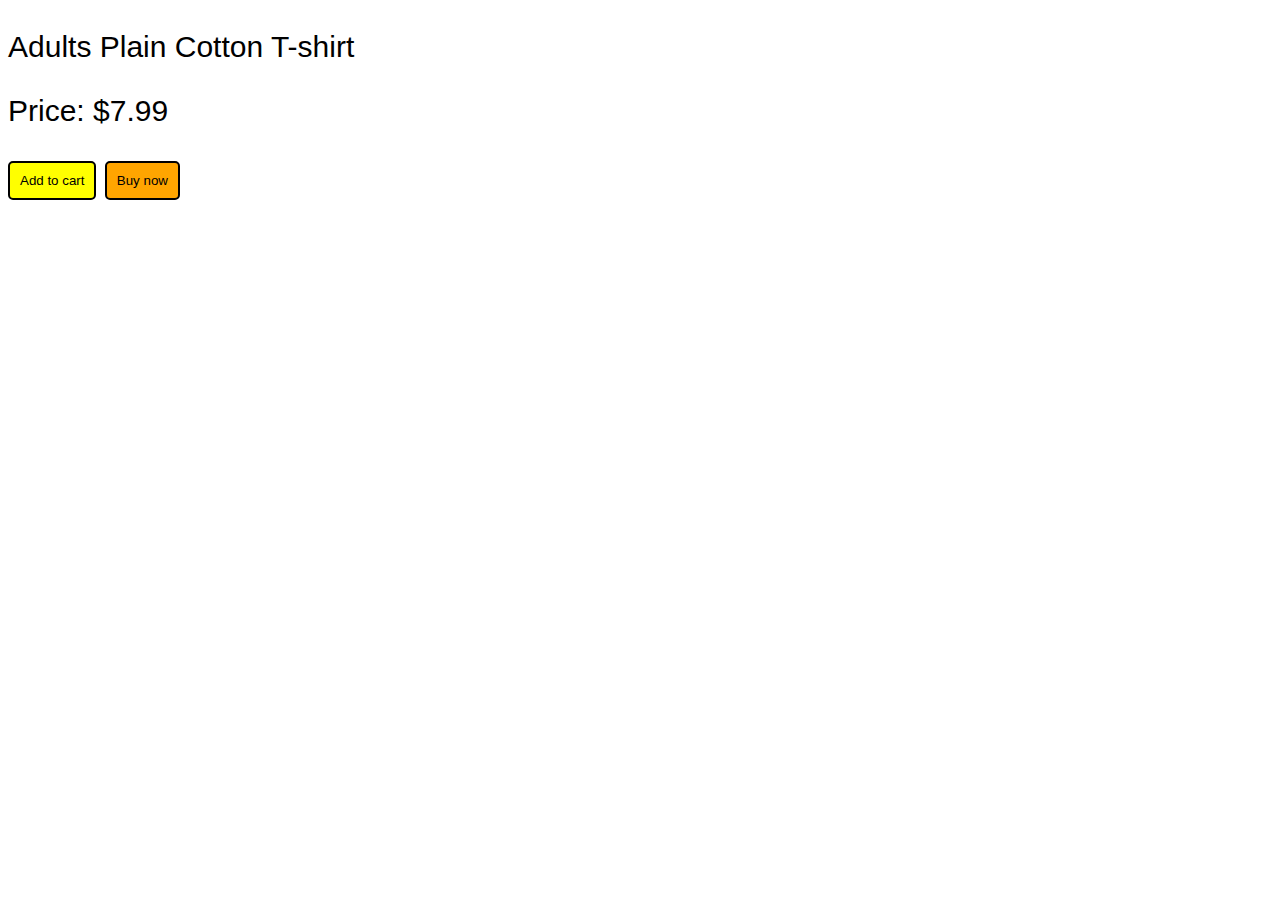
<file: CHALLENGE EXERCISE/HTML AND CSSS REVIEW/index.html>
<!DOCTYPE html>
<html lang="en">
<head>
    <meta charset="UTF-8">
    <meta name="viewport" content="width=device-width, initial-scale=1.0">
    <link rel="stylesheet" href="./main.css">
    <title>HTML AND CSS REVIEW</title>
</head>
<body>
    
    <!-- Create a cart text [Adults Plain Cotton T-shirt] and a cart price [Price: $7.99] -->

    <!-- Create 2 buttons "Add to cart" and "Buy Now". Use CSS to give them yellow
     and orange background colors -->

    <!-- Solution -->

    <p>Adults Plain Cotton T-shirt</p>
    <p>Price: $7.99</p>

    <button class="js-button1">Add to cart</button>

    <button class="js-button2">Buy now</button>

    <script src="./main.js"></script>
</body>
</html>
</file>
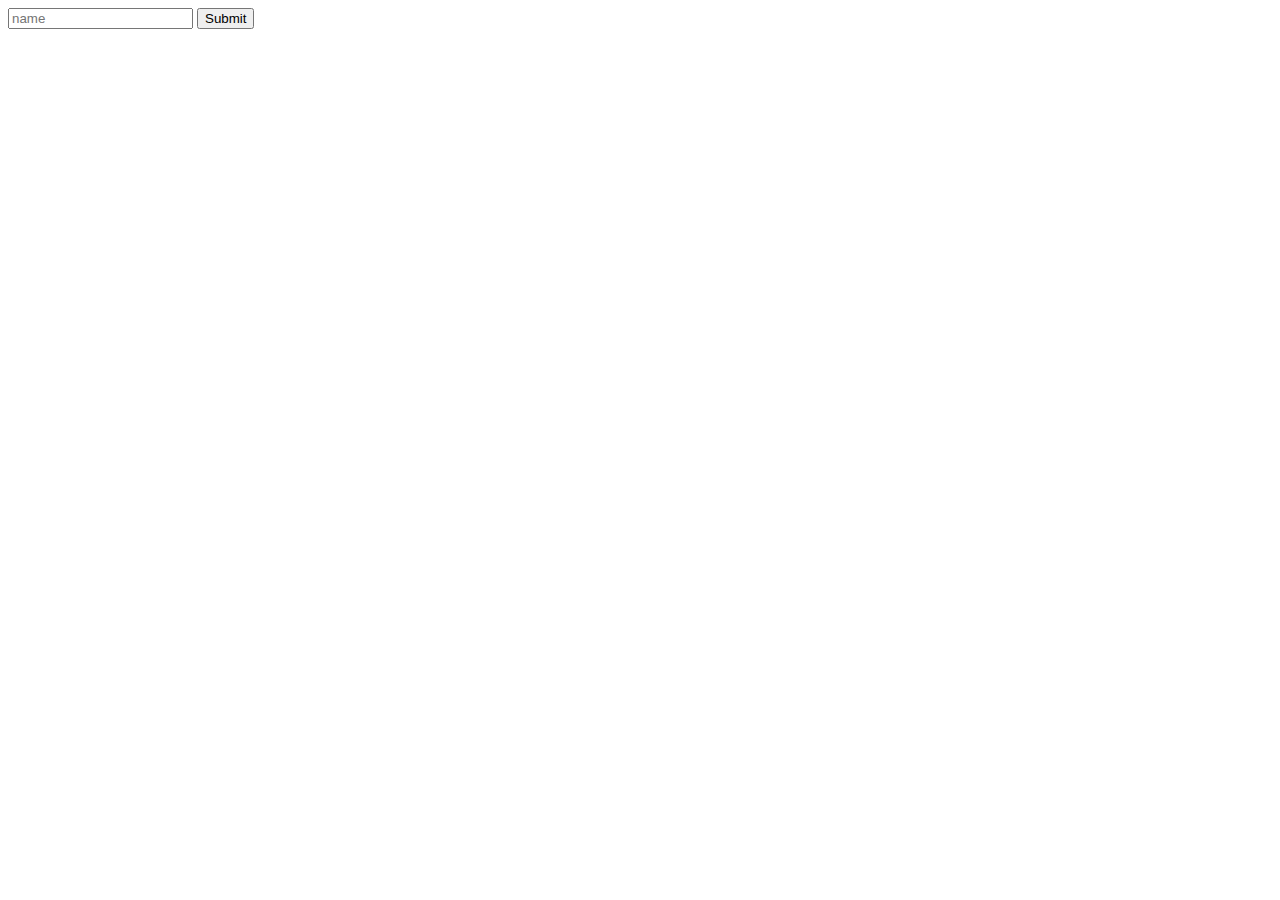
<file: DOM/Ex_04/index.html>
<!DOCTYPE html>
<html lang="en">
<head>
    <meta charset="UTF-8">
    <meta name="viewport" content="width=device-width, initial-scale=1.0">
    <title>EX_04</title>
</head>
<body>
    
    <input placeholder="name" class="input-text">

    <button onclick=" 
    
    inputText ();
    
    ">Submit</button>

    <p class="text-reveal"></p>


    <script src="./ex4.js"></script>
</body>
</html>
</file>
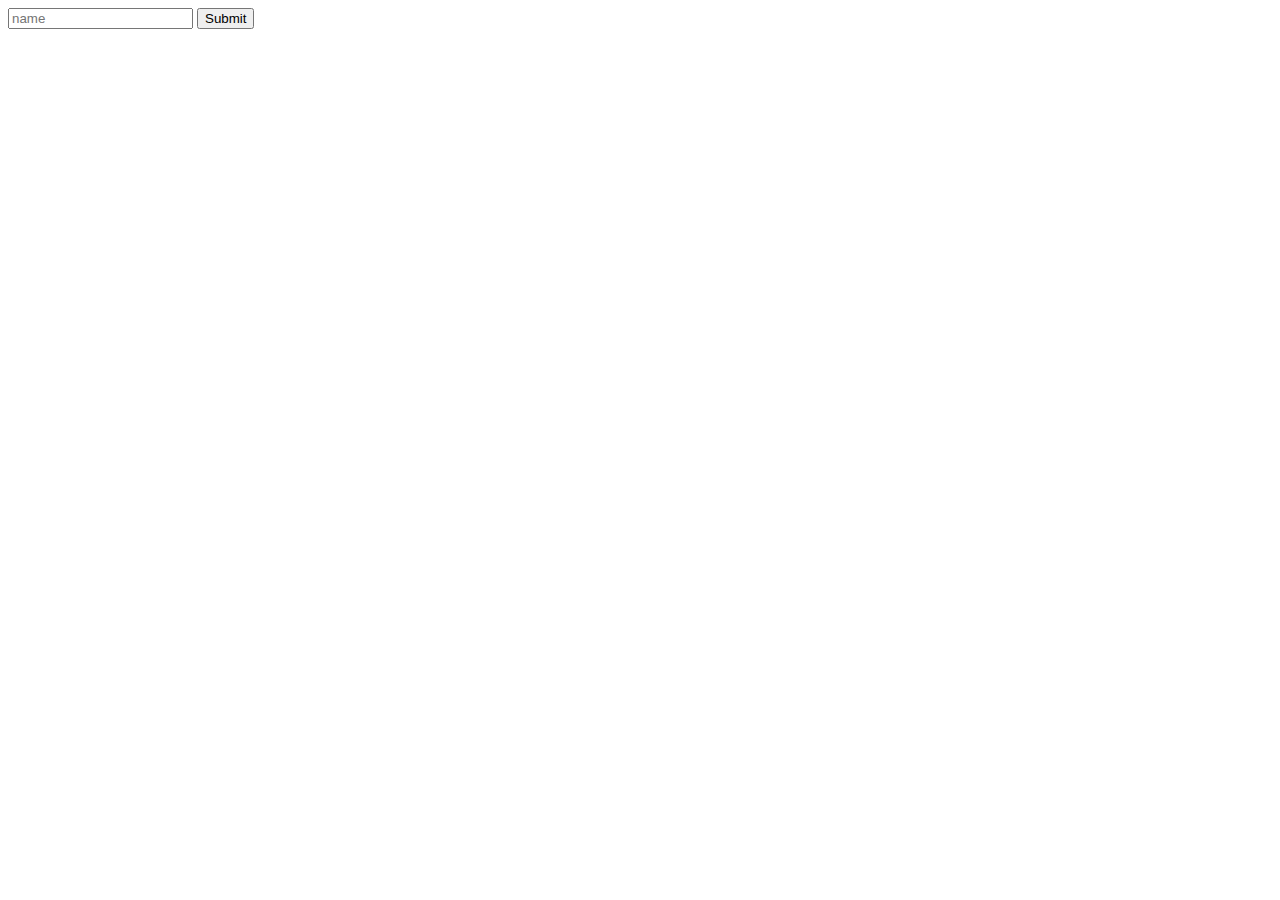
<file: DOM/Ex_05/index.html>
<!DOCTYPE html>
<html lang="en">
<head>
    <meta charset="UTF-8">
    <meta name="viewport" content="width=device-width, initial-scale=1.0">
    <title>EX_05</title>
</head>
<body>
    
    <input placeholder="name" class="input-text" onkeydown="handleInputdown(event)">

    <button onclick=" 
    
    inputText ();
    
    ">Submit</button>

    <p class="text-reveal"></p>


    <script src="./ex5.js"></script>
</body>
</html>
</file>
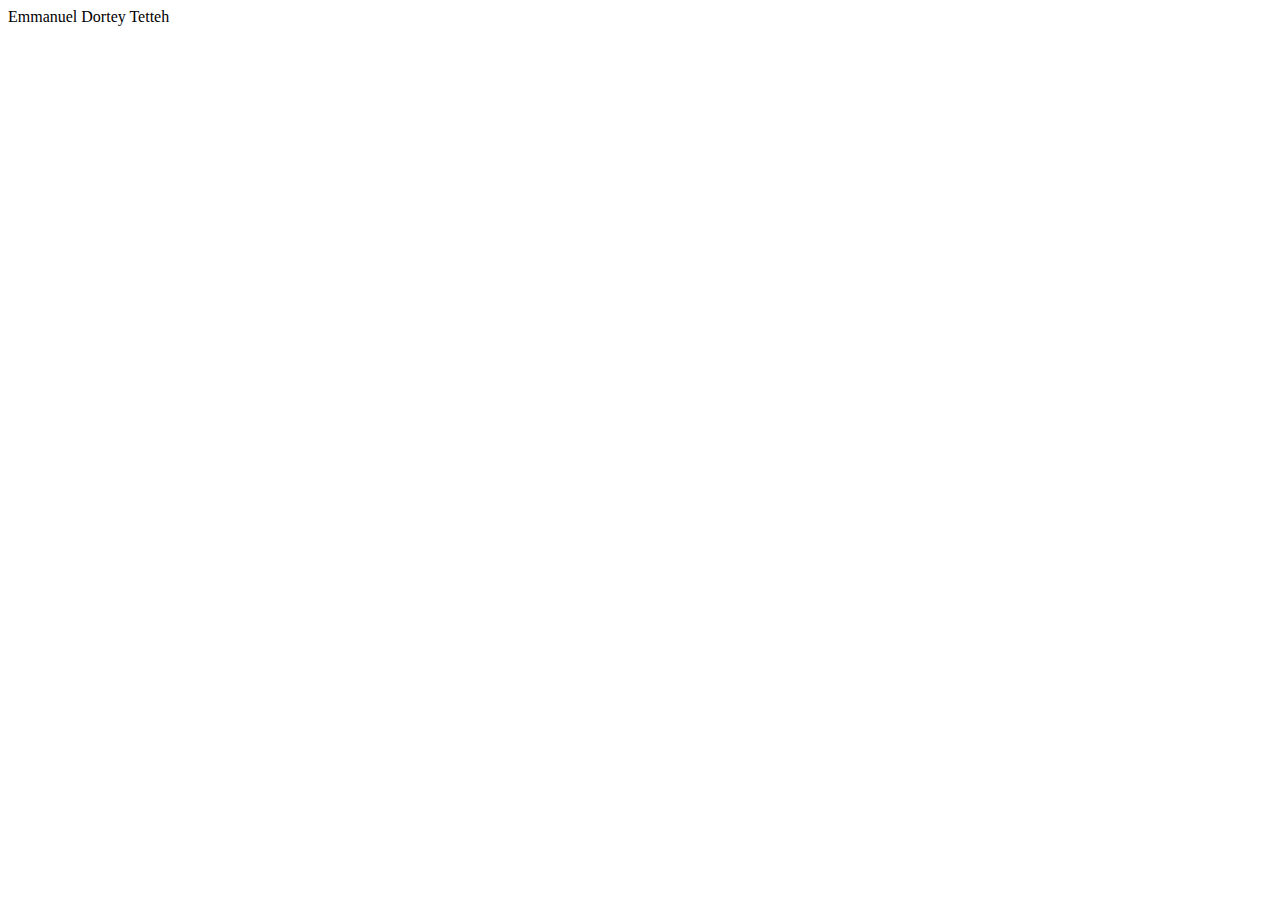
<file: JS_BASICS/Ex_02/index.html>
<!DOCTYPE html>
<html lang="en">
<head>
    <meta charset="UTF-8">
    <meta name="viewport" content="width=device-width, initial-scale=1.0">
    <title>EX_02</title>
</head>
<body>
    
    


    <script src="./ex2.js"></script>
</body>
</html>
</file>
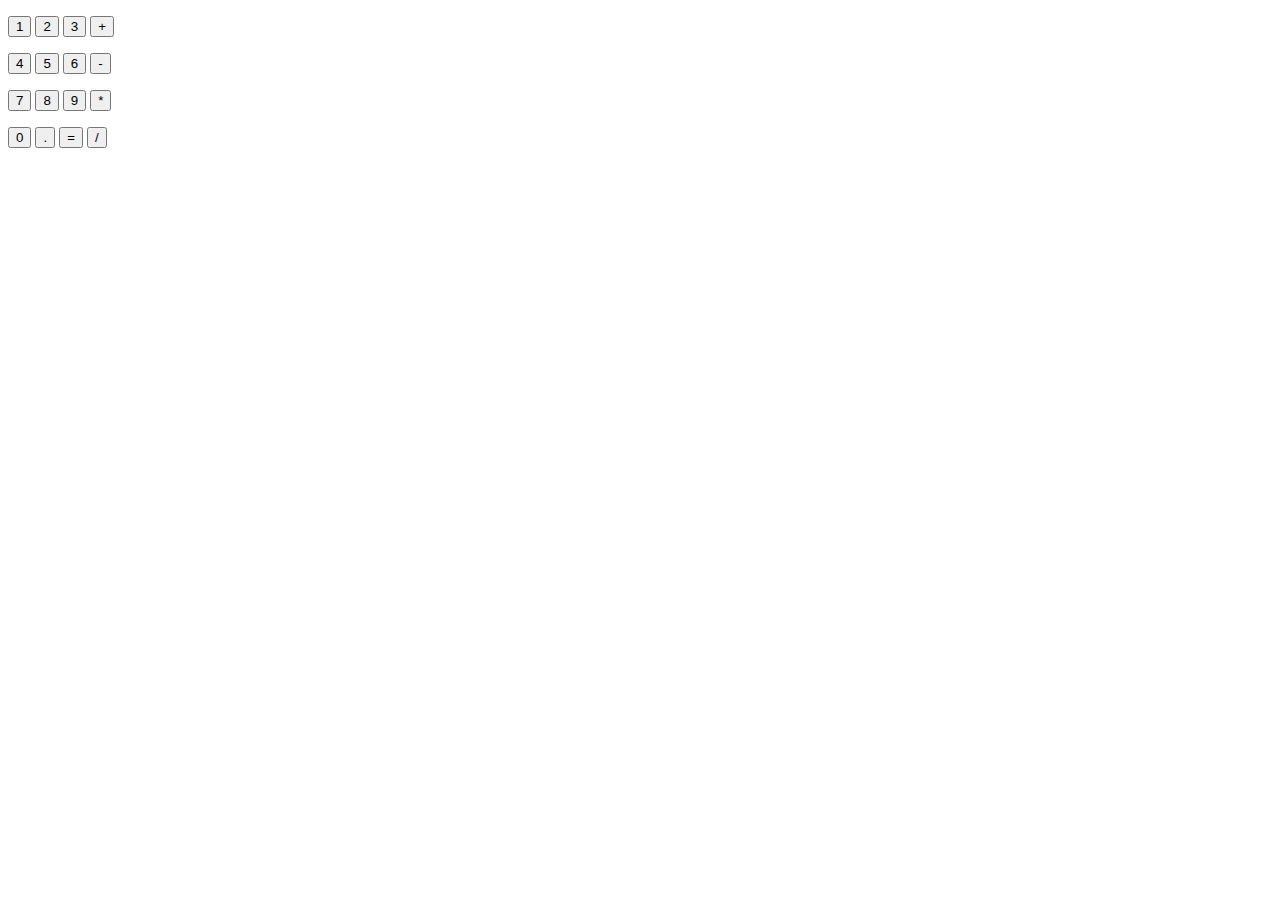
<file: CHALLENGE EXERCISE/VARIABLES/EX_01/index.html>
<!DOCTYPE html>
<html lang="en">
<head>
    <meta charset="UTF-8">
    <meta name="viewport" content="width=device-width, initial-scale=1.0">
    <title>EX_01</title>
</head>
<body>
    
    <!-- Create a calutor usign 5 buttons. first button [1], second button [2], third button [3], 
     fourth button [+], fifth button [=] -->

    <p>
        <button class="js-button1">1</button>
        <button class="js-button2">2</button>
        <button class="js-button3">3</button>
        <button class="js-button4">+</button>

    </p>
    <p>
        <button class="js-button5">4</button>
        <button class="js-button6">5</button>
        <button class="js-button7">6</button>
        <button class="js-button8">-</button>
    </p>
    <p>
        <button class="js-button9">7</button>
        <button class="js-button10">8</button>
        <button class="js-button11">9</button>
        <button class="js-button12">*</button>
    </p>
    <p>
        <button class="js-button13">0</button>
        <button class="js-button14">.</button>
        <button class="js-button15">=</button>
        <button class="js-button16">/</button>
    </p>
        

    <script src="./ex.1.js"></script>
</body>
</html>
</file>
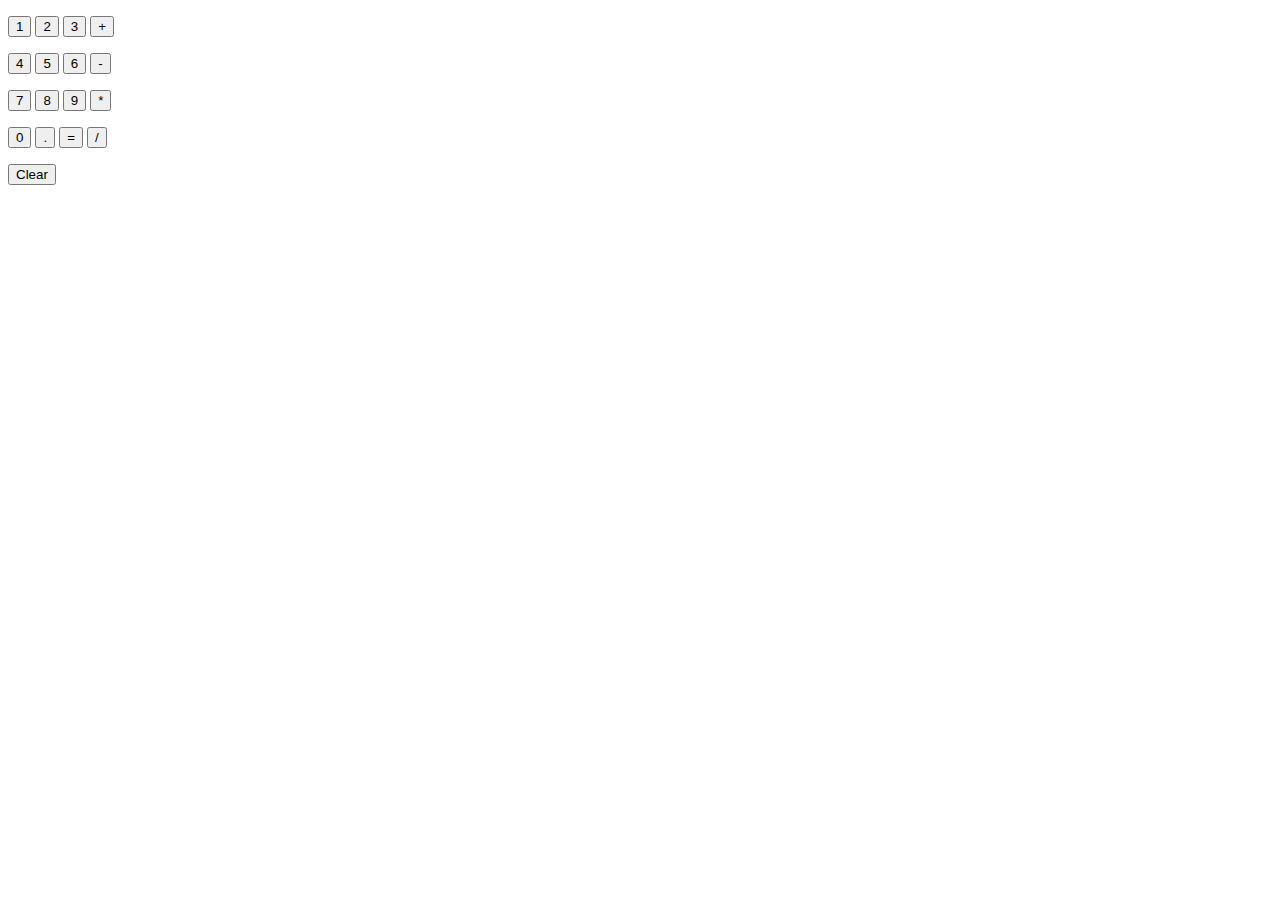
<file: CHALLENGE EXERCISE/VARIABLES/EX_02/index.html>
<!DOCTYPE html>
<html lang="en">
<head>
    <meta charset="UTF-8">
    <meta name="viewport" content="width=device-width, initial-scale=1.0">
    <title>EX_2</title>
</head>
<body>
    
    <!-- Created the calculator but this time made the class the same name and 
     added a button -->

    <p></p>
        <button class="js-button">1</button>
        <button class="js-button">2</button>
        <button class="js-button">3</button>
        <button class="js-button">+</button>

    </p>
    <p>
        <button class="js-button">4</button>
        <button class="js-button">5</button>
        <button class="js-button">6</button>
        <button class="js-button">-</button>
    </p>
    <p>
        <button class="js-button">7</button>
        <button class="js-button">8</button>
        <button class="js-button">9</button>
        <button class="js-button">*</button>
    </p>
    <p>
        <button class="js-button">0</button>
        <button class="js-button">.</button>
        <button class="js-button">=</button>
        <button class="js-button">/</button>
    </p>

    <button class="C">Clear</button>


    <script src="./ex.2.js"></script>
</body>
</html>
</file>
<file: CHALLENGE EXERCISE/HTML AND CSSS REVIEW/main.css>
body {
    font-family: sans-serif;
    font-size: 30px;
}

button:nth-of-type(1) {
    background-color: yellow;
    border: 2px solid black;
    padding: 10px;
    cursor: pointer;
    border-radius: 5px;
}

button:nth-of-type(2) {
    background-color: orange;
    border: 2px solid black;
    padding: 10px;
    cursor: pointer;
    border-radius: 5px;
}
</file>
